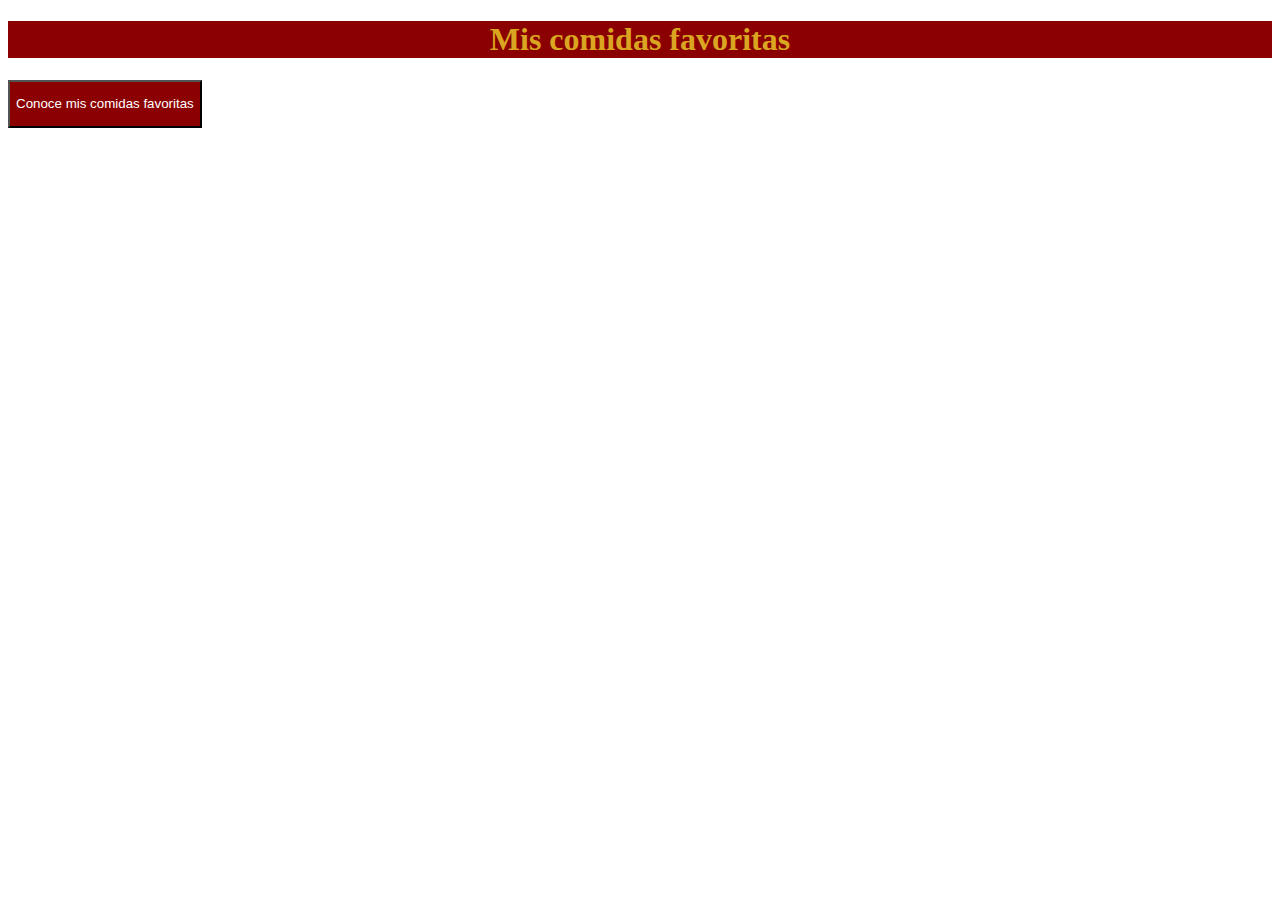
<file: index.html>
<!DOCTYPE html>
<html lang="es">
<head>
    <meta charset="UTF-8">
    <meta http-equiv="X-UA-Compatible" content="IE=edge">
    <meta name="viewport" content="width=device-width, initial-scale=1.0">
    <title>Comidas</title>
    <link rel="stylesheet" href="style.css">
</head>
<body>
    <center>
        <h1 class="titulo-1">Mis comidas favoritas</h1>
    </center>

    <a href="comidas.html">
        <button class="button">
            <p>Conoce mis comidas favoritas</p>
        </button>
    </a>


</body>
</html>
</file>
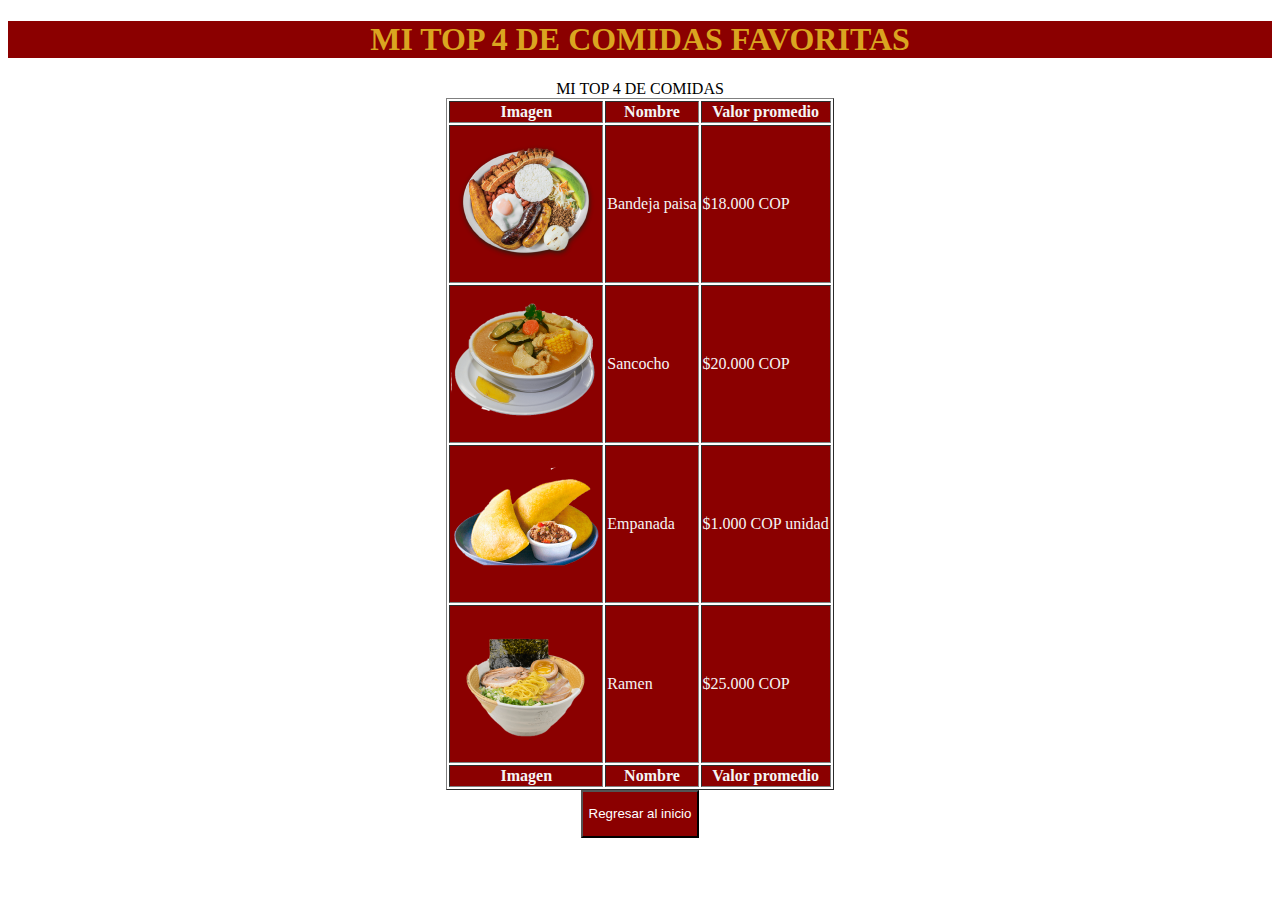
<file: comidas.html>
<!DOCTYPE html>
<html lang="es">
<head>
    <meta charset="UTF-8">
    <meta http-equiv="X-UA-Compatible" content="IE=edge">
    <meta name="viewport" content="width=device-width, initial-scale=1.0">
    <title>Mi top 4</title>
    <link rel="stylesheet" href="style.css">
</head>
<body>
    <center>

        <h1 class="titulo-1">MI TOP 4 DE COMIDAS FAVORITAS</h1>
        <table border="1">
            <Caption>MI TOP 4 DE COMIDAS</Caption>
            <tbody>
                <thead>
                    <tr>
                        <th>Imagen</th>
                        <th>Nombre</th>
                        <th>Valor promedio</th>
                    </tr>
                    <tr>
                        <td> <img src="Rancherito.png" height="150px" widht="150px"  alt=""> </td>
                        <td>Bandeja paisa</td>
                        <td> $18.000 COP </td>
                    </tr>
                    <tr>
                        <td> <img src="Sancocho.png" height="150px" widht="150px" alt=""> </td>
                        <td>Sancocho</td>
                        <td>$20.000 COP</td>
                    </tr>
                    <tr>
                        <td> <img src="Empanada.png" height="150px" widht="150px" alt=""> </td>
                        <td>Empanada</td>
                        <td>$1.000 COP unidad</td>
                    </tr>
                    <tr>
                        <td> <img src="Ramen.png" height="150px" width="150px" alt=""> </td>
                        <td>Ramen</td>
                        <td>$25.000 COP</td>
                    </tr> 
                </thead>
            </tbody>
            <tfoot>
                <th>Imagen</th>
                <th>Nombre</th>
                <th>Valor promedio</th>
            </tfoot>
        </table>
        <a href="index.html">
            <button class="button">
                <p>Regresar al inicio</p>
            </button>
        </a>
    </center>
    
</body>
</html>
</file>
<file: style.css>
.titulo-1{
    color:goldenrod;
    background-color:darkred;
}
body{
    background-image: url(https://cdn.forbes.co/2022/01/1618321004_300175_1618321231_noticia_normal.jpg);
    background-size: cover;
}
.button{
    background-color: darkred;
}
.button{
    color:white;
}
tr{
    background-color:darkred;
    color: whitesmoke;
}
</file>
